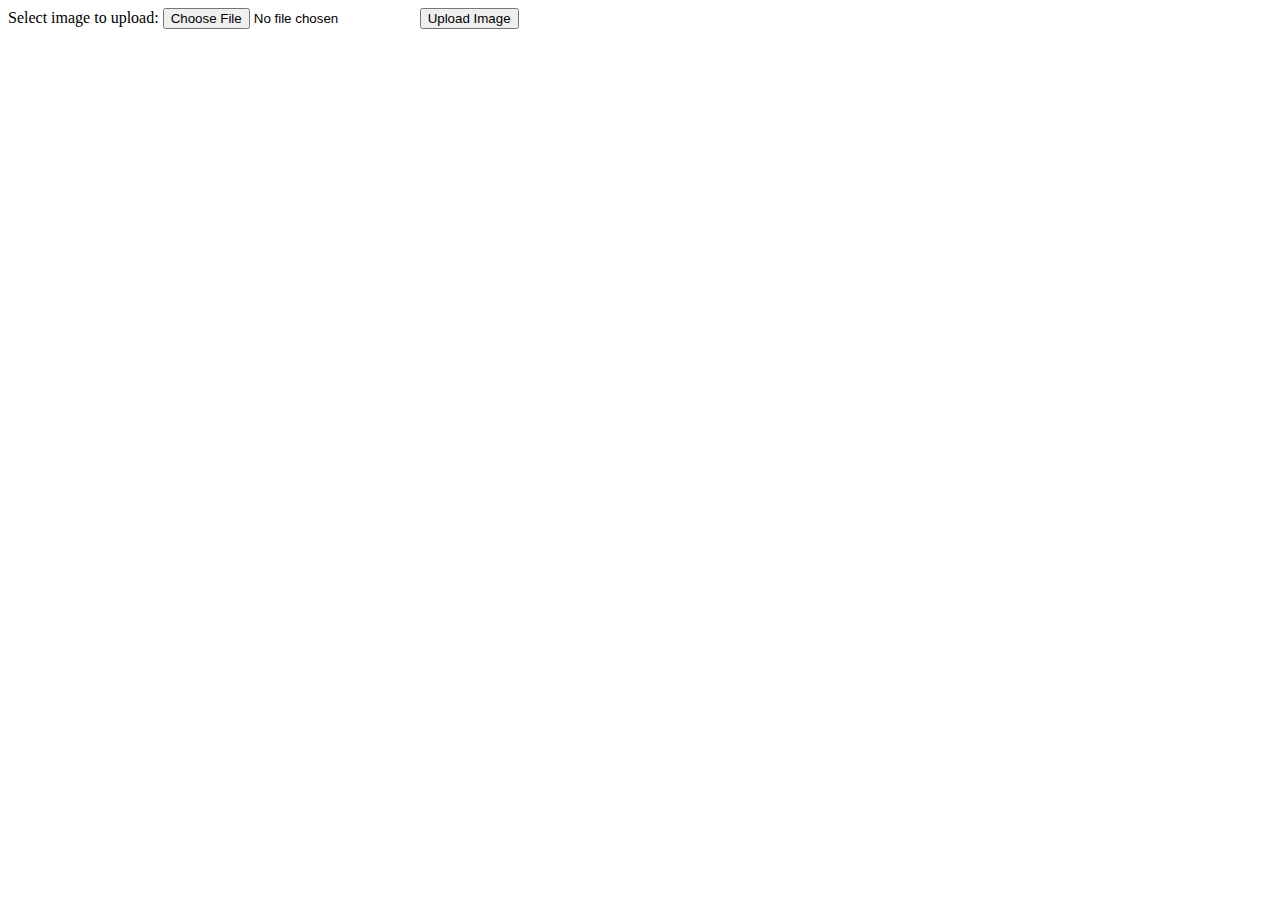
<file: upload-image.html>
<!DOCTYPE html>
<html>
    <body>
        <form action="upload-image.php" method="post" enctype="multipart/form-data">
            Select image to upload:
            <input type="file" name="fileToUpload" id="fileToUpload">
            <input type="submit" value="Upload Image" name="submit">
        </form>
    </body>
</html>
</file>
